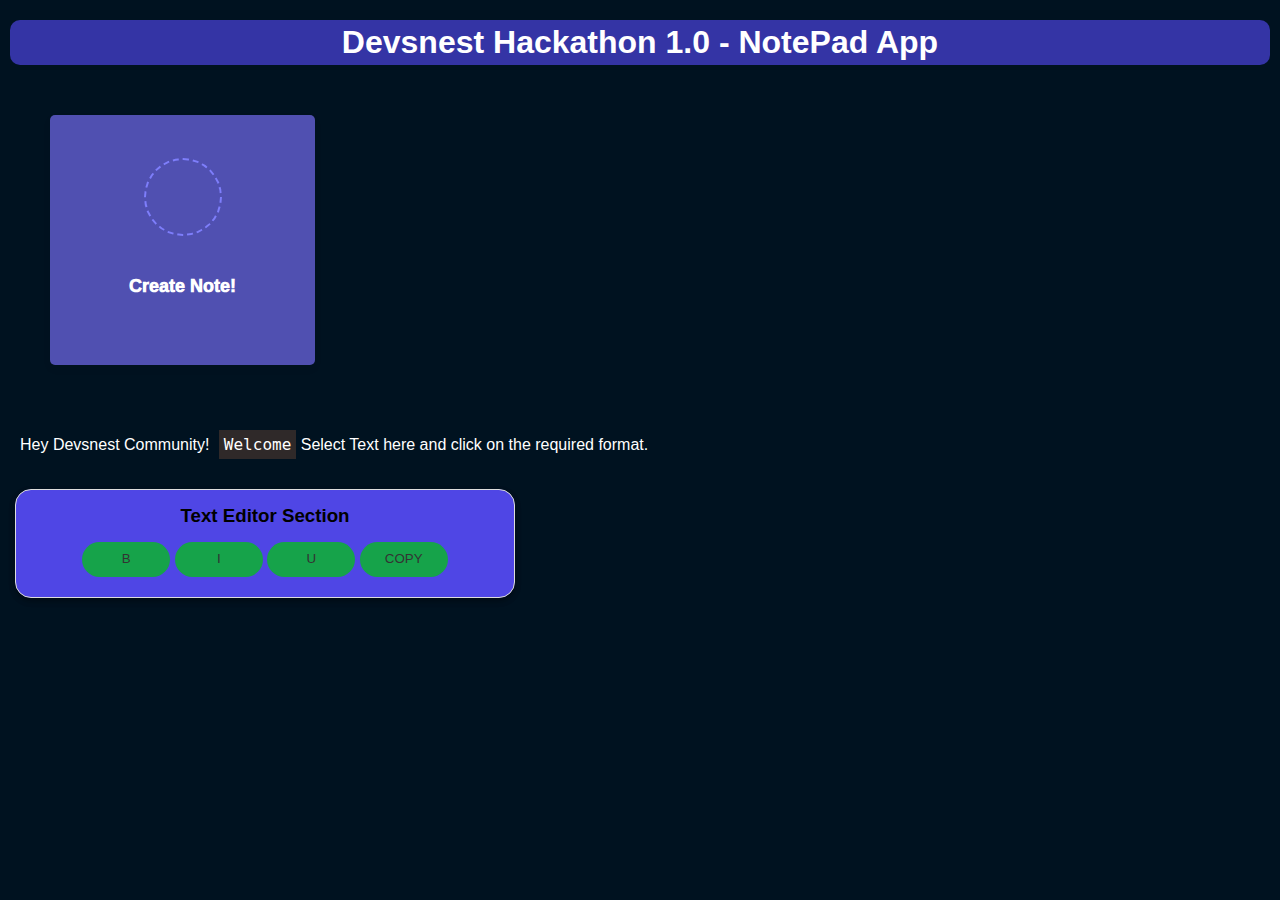
<file: index.html>
<!DOCTYPE html>
<html lang="en" dir="ltr">

<head>
  <meta charset="utf-8" />
  <title>Notepad App</title>
  <meta name="viewport" content="width=device-width, initial-scale=1.0" />
  <link rel="stylesheet" href="styles.css" />
</head>

<body>
  <h1 style="
        padding: 4px 4px;
        margin: 20px 10px;
        color: white;
        /* display: inline-block; */

        background-color: #3434a5;
        border-radius: 10px;
        text-align: center;
      ">
    Devsnest Hackathon 1.0 - NotePad App
  </h1>
  <div class="popup-box">
    <div class="popup">
      <div class="content">
        <header>
          <p></p>
          <i class="uil cross"></i>
<!--           <i class="uil bold"></i>
          <i class="uil italic"></i>
          <i class="uil copy"></i> -->
        </header>
        <form action="#">
          <div class="row title">
            <label>Title</label>
            <input type="text" spellcheck="false" />
          </div>
          <div class="row description">
            <label>Description</label>
            <textarea spellcheck="false"></textarea>
          </div>
          <button></button>
        </form>
      </div>
    </div>
  </div>
  <div class="wrapper">
    <li class="add-box">
      <div class="icon"><i class="uil uil-plus"></i></div>
      <p>Create Note!</p>
    </li>
  </div>

  <div class='editor'>
    <p>
      Hey Devsnest Community! <code>Welcome</code> Select Text here and click on the required format.
    </p>
  </div>

  <div class='options'>
    <h3 style="padding: 15px; text-align: center;">Text Editor Section</h3>
    <button onmousedown="event.preventDefault();" onclick="command('bold');">B</button>
    <button onmousedown="event.preventDefault();" onclick="command('italic');">i</button>
    <button onmousedown="event.preventDefault();" onclick="command('underline');">U</button>
    <!-- <button onmousedown="event.preventDefault();" onclick="command('superscript');">Superscript</button> -->
    <!-- <button onmousedown="event.preventDefault();" onclick="command('cut');">cut</button> -->
    <button onmousedown="event.preventDefault();" onclick="command('copy');">Copy</button>
    <!-- <button onmousedown="event.preventDefault();" onclick="command('increaseFontSize');">Font Size Up</button>
      <button onmousedown="event.preventDefault();" onclick="command('decreaseFontSize');">Font Size Down</button> -->
  </div>




  <script src="script.js"></script>
</body>

</html>
</file>
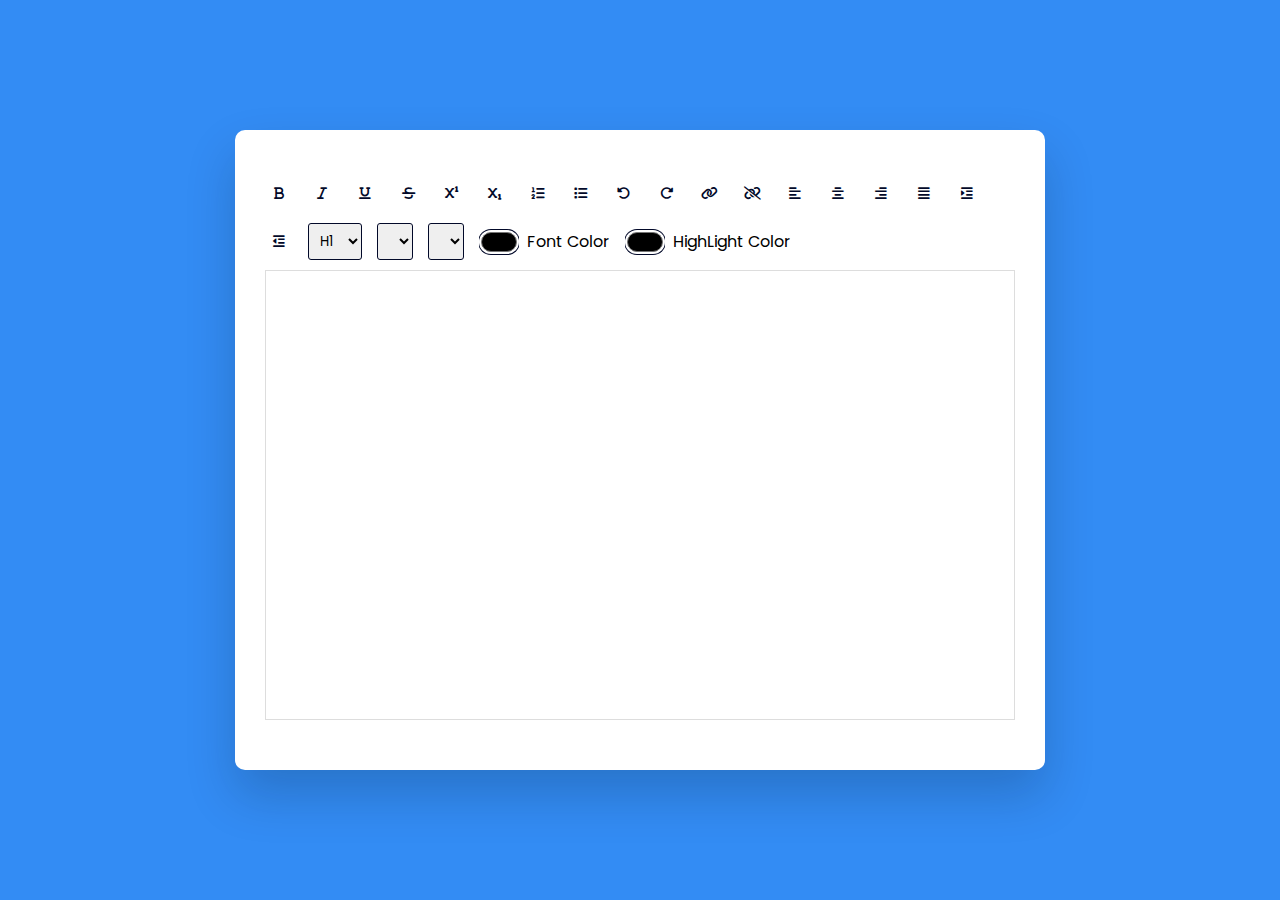
<file: editor.html>
<!DOCTYPE html>
<html lang="en">
  <head>
    <meta charset="UTF-8" />
    <meta http-equiv="X-UA-Compatible" content="IE=edge" />
    <meta name="viewport" content="width=device-width, initial-scale=1.0" />
    <title>Editor</title>

    <!-- Font Awesome Icons -->
    <link
      rel="stylesheet"
      href="https://cdnjs.cloudflare.com/ajax/libs/font-awesome/6.2.0/css/all.min.css"
    />

    <!-- Google Fonts -->
    <link
      href="https://fonts.googleapis.com/css2?family=Poppins&display=swap"
      rel="stylesheet"
    />

    <!-- Stylesheet -->
    <link rel="stylesheet" href="editor.css" />
  </head>
  <body>
    <div class="container">
      <div class="options">
        <!-- Text Format -->
        <button id="bold" class="option-button format">
          <i class="fa-solid fa-bold"></i>
        </button>
        <button id="italic" class="option-button format">
          <i class="fa-solid fa-italic"></i>
        </button>
        <button id="underline" class="option-button format">
          <i class="fa-solid fa-underline"></i>
        </button>
        <button id="strikethrough" class="option-button format">
          <i class="fa-solid fa-strikethrough"></i>
        </button>
        <button id="superscript" class="option-button script">
          <i class="fa-solid fa-superscript"></i>
        </button>
        <button id="subscript" class="option-button script">
          <i class="fa-solid fa-subscript"></i>
        </button>

        <!-- List -->
        <button id="insertOrderedList" class="option-button">
          <div class="fa-solid fa-list-ol"></div>
        </button>
        <button id="insertUnorderedList" class="option-button">
          <i class="fa-solid fa-list"></i>
        </button>

        <!-- Undo/ Redo -->
        <button id="undo" class="option-button">
          <i class="fa-solid fa-rotate-left"></i>
        </button>
        <button id="redo" class="option-button">
          <i class="fa-solid fa-rotate-right"></i>
        </button>

        <!-- Link -->
        <button id="createLink" class="adv-option-button">
          <i class="fa fa-link"></i>
        </button>

        <button id="unlink" class="option-button">
          <i class="fa fa-unlink"></i>
        </button>

        <!-- Alignment -->
        <button id="justifyLeft" class="option-button align">
          <i class="fa-solid fa-align-left"></i>
        </button>

        <button id="justifyCenter" class="option-button align">
          <i class="fa-solid fa-align-center"></i>
        </button>

        <button id="justifyRight" class="option-button align">
          <i class="fa-solid fa-align-right"></i>
        </button>

        <button id="justifyFull" class="option-button align">
          <i class="fa-solid fa-align-justify"></i>
        </button>

        <button id="indent" class="option-button spacing">
          <i class="fa-solid fa-indent"></i>
        </button>

        <button id="outdent" class="option-button spacing">
          <i class="fa-solid fa-outdent"></i>
        </button>

        <!-- Headings -->
        <select name="" id="formatBlock" class="adv-option-button">
          <option value="H1">H1</option>
          <option value="H2">H2</option>
          <option value="H3">H3</option>
          <option value="H4">H4</option>
          <option value="H5">H5</option>
          <option value="H6">H6</option>
        </select>

        <!-- Font -->
        <select name="" id="font-name" class="adv-option-button"></select>

        <select name="" id="font-size" class="adv-option-button"></select>

        <!-- Color -->
        <div class="input-wrapper">
          <input
            type="color"
            name=""
            id="foreColor"
            class="adv-option-button"
          />
          <label for="foreColor">Font Color</label>
        </div>

        <div class="input-wrapper">
          <input type="color" id="backColor" class="adv-option-button" />
          <label for="backColor">HighLight Color</label>
        </div>
      </div>
      <div id="text-input" contenteditable="true"></div>
    </div>

    <script src="editor.js"></script>
  </body>
</html>
</file>
<file: styles.css>
.setting:before {
  content: "...";
  font-size: larger;
  font-style: normal;
  color: white;
}


.options {
  margin: 15px;
  border-radius: 16px;
  background: #4f46e5;
  box-shadow: 0 3px 6px rgba(0, 0, 0, 0.16), 0 3px 6px rgba(0, 0, 0, 0.23);
  width: 500px;
  text-align: center;
}

b {
  font-weight: bold;
}

.editor {
  outline: none;
}

big {
  font-size: 18px;
  font-weight: bold;
}

small {
  font-size: 14px;
}

code {
  background: rgb(47, 41, 41);
  margin-left: 5px;
  padding: 5px;
  font-family: 'Inconsolata', monospace;
}

p,
pre {
  padding: 20px;
  color: white;
  display: inline-block;
}

.options {
  border: 1px solid #ddd;
  padding: 0 20px 20px;
}

button {
  color: #fff;
  min-width: 88px;
  padding: 10px 14px;
  outline: 0;
  outline-offset: 0;
  border: 0;
  border-radius: 22px;
  transition: all 0.15s ease-in-out;
  line-height: 1.1;
  text-transform: uppercase;
  color: #333;
  background-color: #16a34a;
  border-color: #ccc;
  text-align: center;
  white-space: nowrap;
  vertical-align: middle;
  cursor: pointer;
  user-select: none;

  /* &:hover{
    color: #141414;
    background-color: #e5e5e5;
  } */
}

.cross:before {
  content: "X";
  font-style: normal;
}
/* 
.bold:before {
  content: "B";
  font-style: normal;
}

.italic:before {
  content: "i";
  font-style: normal;
}

.copy:before {
  content: "C";
  font-style: normal;
} */

@import url("https://fonts.googleapis.com/css2?family=Poppins:wght@400;500;600;700&display=swap");

* {
  margin: 0;
  padding: 0;
  box-sizing: border-box;
  font-family: "Poppins", sans-serif;
}

body {
  background: #001220;
}

::selection {
  color: #fff;
  background: #618cf8;
}

.wrapper {
  margin: 50px;
  display: grid;
  gap: 25px;
  grid-template-columns: repeat(auto-fill, 265px);
}

.wrapper li {
  height: 250px;
  list-style: none;
  border-radius: 5px;
  padding: 15px 20px 20px;
  background: #5050b1;
  box-shadow: 0 4px 8px rgba(0, 0, 0, 0.05);
}

.add-box,
.icon,
.bottom-content,
.popup,
header,
.settings .menu li {
  display: flex;
  align-items: center;
  justify-content: space-between;
}

.add-box {
  cursor: pointer;
  flex-direction: column;
  justify-content: center;
}

.add-box .icon {
  height: 78px;
  width: 78px;
  color: #7e7efb;
  font-size: 40px;
  border-radius: 50%;
  justify-content: center;
  border: 2px dashed #7e7efb;
}

.add-box p {
  color: white;
  font-size: large;
  font-weight: 1000;
  margin-top: 20px;
}

.add-box p:hover {
  font-size: larger;
}

.note {
  display: flex;
  flex-direction: column;
  justify-content: space-between;
}

.note .details {
  max-height: 165px;
  overflow-y: auto;
}

.note .details::-webkit-scrollbar,
.popup textarea::-webkit-scrollbar {
  width: 0;
}

.note .details:hover::-webkit-scrollbar,
.popup textarea:hover::-webkit-scrollbar {
  width: 5px;
}

.note .details:hover::-webkit-scrollbar-track,
.popup textarea:hover::-webkit-scrollbar-track {
  background: #f1f1f1;
  border-radius: 25px;
}

.note .details:hover::-webkit-scrollbar-thumb,
.popup textarea:hover::-webkit-scrollbar-thumb {
  background: #e6e6e6;
  border-radius: 25px;
}

.note p {
  color: white;
  font-size: 22px;
  font-weight: 500;
}

.note span {
  display: block;
  color: wheat;
  font-size: 16px;
  margin-top: 5px;
}

.note .bottom-content {
  padding-top: 10px;
  border-top: 1px solid #ccc;
}

.bottom-content span {
  color: #96969e;
  font-size: 14px;
}

.bottom-content .settings {
  position: relative;
}

.bottom-content .settings i {
  color: #6d6d6d;
  cursor: pointer;
  font-size: 15px;
}

.settings .menu {
  z-index: 1;
  bottom: 0;
  right: -5px;
  padding: 5px 0;
  background: #fff;
  position: absolute;
  border-radius: 4px;
  transform: scale(0);
  transform-origin: bottom right;
  box-shadow: 0 0 6px rgba(0, 0, 0, 0.15);
  transition: transform 0.2s ease;
}

.settings.show .menu {
  transform: scale(1);
}

.settings .menu li {
  height: 25px;
  font-size: 16px;
  margin-bottom: 2px;
  padding: 17px 15px;
  cursor: pointer;
  box-shadow: none;
  border-radius: 0;
  justify-content: flex-start;
}

.menu li:last-child {
  margin-bottom: 0;
}

.menu li:hover {
  background: #f5f5f5;
}

.menu li i {
  padding-right: 8px;
}

.popup-box {
  position: fixed;
  top: 0;
  left: 0;
  z-index: 2;
  height: 100%;
  width: 100%;
  background: rgba(0, 0, 0, 0.4);
}

.popup-box .popup {
  position: absolute;
  top: 50%;
  left: 50%;
  z-index: 3;
  width: 100%;
  max-width: 400px;
  justify-content: center;
  transform: translate(-50%, -50%) scale(0.95);
}

.popup-box,
.popup {
  opacity: 0;
  pointer-events: none;
  transition: all 0.25s ease;
}

.popup-box.show,
.popup-box.show .popup {
  opacity: 1;
  pointer-events: auto;
}

.popup-box.show .popup {
  transform: translate(-50%, -50%) scale(1);
}

.popup .content {
  border-radius: 5px;
  background: #141d25;
  width: calc(100% - 15px);
  box-shadow: 0 0 15px rgba(0, 0, 0, 0.1);
}

.content header {
  padding: 15px 25px;
  border-bottom: 1px solid #ccc;
}

.content header p {
  color: white;
  font-size: 20px;
  font-weight: 500;
}

.content header i {
  color: #8b8989;
  cursor: pointer;
  font-size: 23px;
}

.content form {
  margin: 15px 25px 35px;
}

.content form .row {
  margin-bottom: 20px;
}

form .row label {
  color: white;
  font-size: 18px;
  display: block;
  margin-bottom: 6px;
}

form :where(input, textarea) {
  height: 50px;
  width: 100%;
  outline: none;
  font-size: 17px;
  padding: 0 15px;
  border-radius: 4px;
  border: 1px solid #999;
}

form :where(input, textarea):focus {
  box-shadow: 0 2px 4px rgba(0, 0, 0, 0.11);
}

form .row textarea {
  height: 150px;
  resize: none;
  padding: 8px 15px;
}

form button {
  width: 100%;
  height: 50px;
  color: white;
  outline: none;
  border: none;
  cursor: pointer;
  font-size: 17px;
  border-radius: 4px;
  background: #4f46e5;
}

form button:hover {
  background: #16a34a;
}

@media (max-width: 660px) {
  .wrapper {
    margin: 15px;
    gap: 15px;
    grid-template-columns: repeat(auto-fill, 100%);
  }

  .popup-box .popup {
    max-width: calc(100% - 15px);
  }

  .bottom-content .settings i {
    font-size: 17px;
  }
}
</file>
<file: editor.css>
* {
  padding: 0;
  margin: 0;
  box-sizing: border-box;
}

body {
  background-color: #338cf4;
}

.container {
  background-color: #ffffff;
  width: 90vmin;
  padding: 50px 30px;
  position: absolute;
  transform: translate(-50%, -50%);
  left: 50%;
  top: 50%;
  border-radius: 10px;
  box-shadow: 0 25px 50px rgba(7, 20, 35, 0.2);
}

.options {
  display: flex;
  flex-wrap: wrap;
  align-items: center;
  gap: 15px;
}

button {
  height: 28px;
  width: 28px;
  display: grid;
  place-items: center;
  border-radius: 3px;
  border: none;
  background-color: #ffffff;
  outline: none;
  color: #020929;
}

select {
  padding: 7px;
  border: 1px solid #020929;
  border-radius: 3px;
}

.options label,
.options select {
  font-family: "Poppins", sans-serif;
}

.input-wrapper {
  display: flex;
  align-items: center;
  gap: 8px;
}

input[type="color"] {
  -webkit-appearance: none;
  -moz-appearance: none;
  appearance: none;
  background-color: transparent;
  width: 40px;
  height: 28px;
  border: none;
  cursor: pointer;
}

input[type="color"]::-webkit-color-swatch {
  border-radius: 15px;
  box-shadow: 0 0 0 2px #ffffff, 0 0 0 3px #020929;
}

input[type="color"]::-moz-color-swatch {
  border-radius: 15px;
  box-shadow: 0 0 0 2px #ffffff, 0 0 0 3px #020929;
}

#text-input {
  margin-top: 10px;
  border: 1px solid #dddddd;
  padding: 20px;
  height: 50vh;
}

.active {
  background-color: #e0e9ff;
}
</file>
